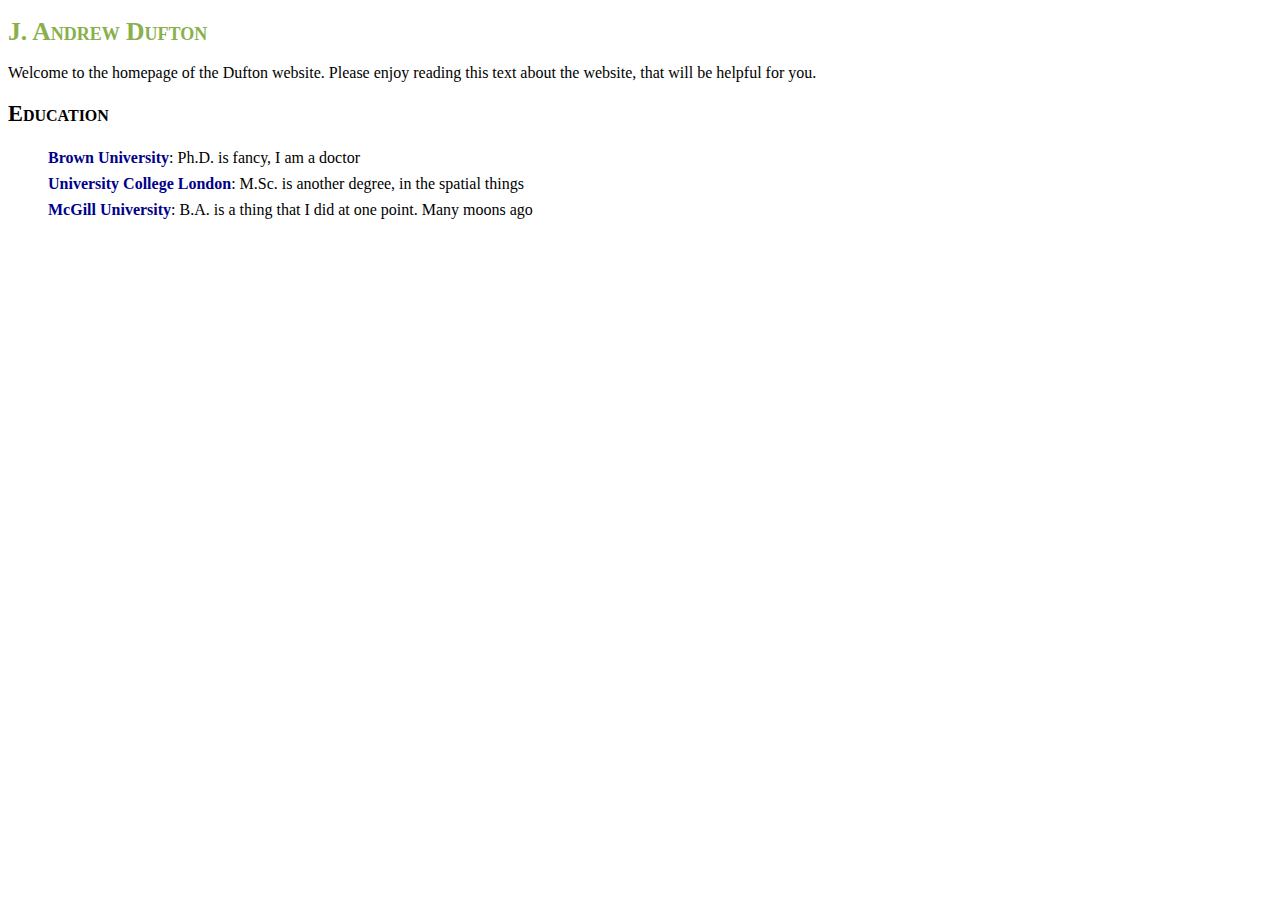
<file: dufton.html>
<!DOCTYPE html>
<html>
  <head>
    <meta charset="UTF-8">
    <title>Dufton Website</title>
  <link rel="stylesheet" href="css/duftonwebsite.css" type="text/css">
  </head>
  <body>
          <div>
      <h1>J. Andrew Dufton</h1>
        <p>Welcome to the homepage of the Dufton website. Please enjoy reading this text about the website, that will be helpful for you.</p>
      <h2>Education</h2>
      <ul>
          <li><a href="http://brown.edu">Brown University</a>: Ph.D. is fancy, I am a doctor</li>
          <li><a href="http://ucl.ac.uk">University College London</a>: M.Sc. is another degree, in the spatial things</li>
          <li><a href="http://mcgill.ca">McGill University</a>: B.A. is a thing that I did at one point. Many moons ago</li>
      </ul>
      </div>
  </body>
</html>
</file>
<file: css/duftonwebsite.css>
body {
    font-family: 'Palatino Linotype', 'Book Antiqua', Palatino, serif;
}

h1 {
    font-size:1.6em;
    color:#88b04b;
    font-variant: small-caps;
    font-weight: bold;
}

h2 {
    font-size: 1.4em;
    font-variant: small-caps;
}

li {
    list-style:none;
    padding:4px 0;
}

a {
    font-weight: bold;
    text-decoration:none;
    color:darkblue;
}

a:visited {
    text-decoration:none;
}
</file>
